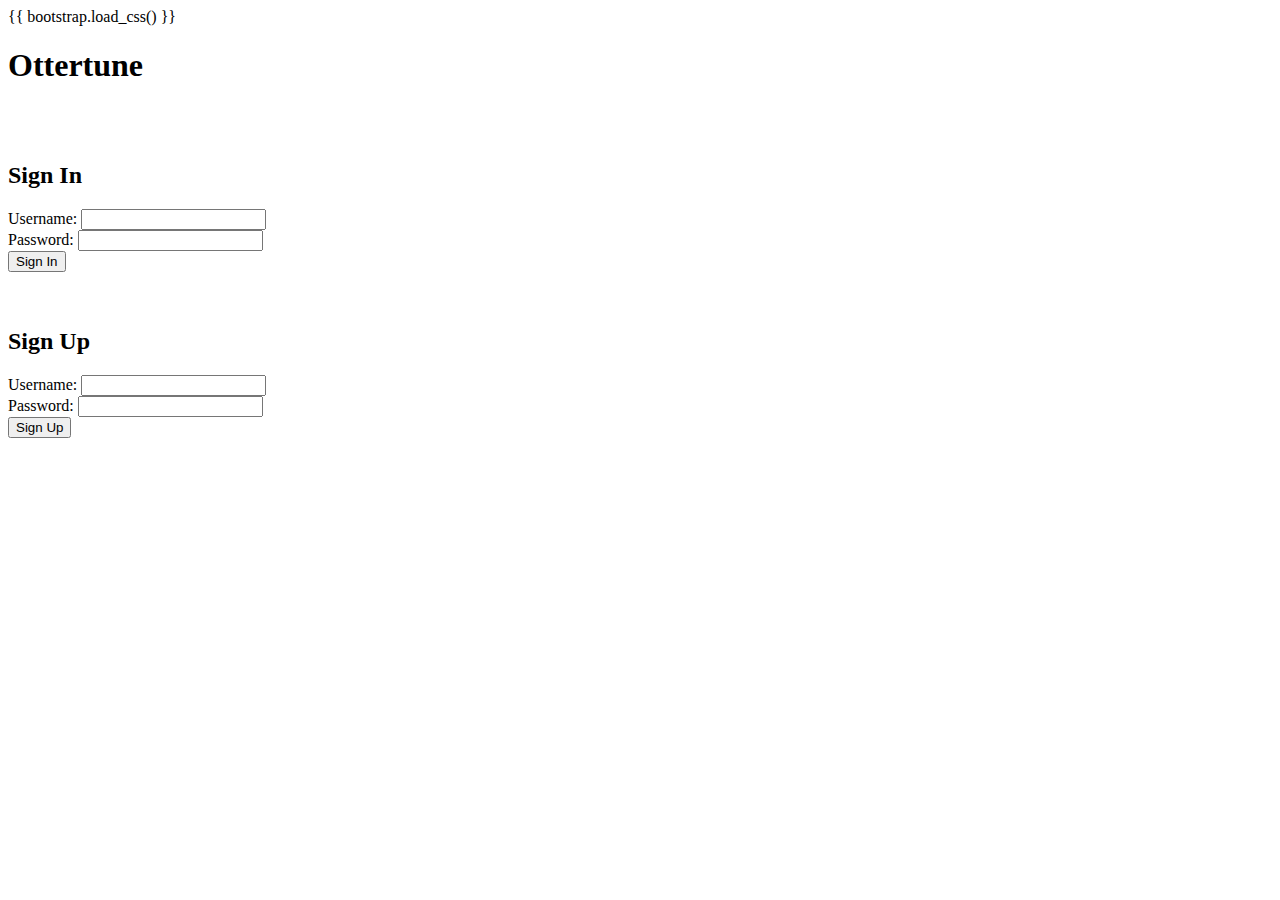
<file: templates/landing.html>
<!DOCTYPE html>
<html lang="en">
  <head>
    <meta charset="UTF-8" />
    <meta name="viewport" content="width=device-width, initial-scale=1.0" />
    <title>Ottertune</title>
    {{ bootstrap.load_css() }}
  </head>
  <body>
    <h1>Ottertune</h1>
    <br />
    <br />
    <h2>Sign In</h2>
    <form action="/signIn" method="POST">
      <label>
        Username:
        <input type="text" name="username" required />
        <br />
        Password:
        <input type="password" name="password" required />
      </label>
      <br />
      <button>Sign In</button>
    </form>
    <br />
    <br />

    <h2>Sign Up</h2>
    <form action="/signUp" method="POST">
      <label>
        Username:
        <input type="text" name="username" required />
        <br />
        Password:
        <input type="password" name="password" required />
      </label>
      <br />
      <button>Sign Up</button>
    </form>
  </body>
</html>
</file>
